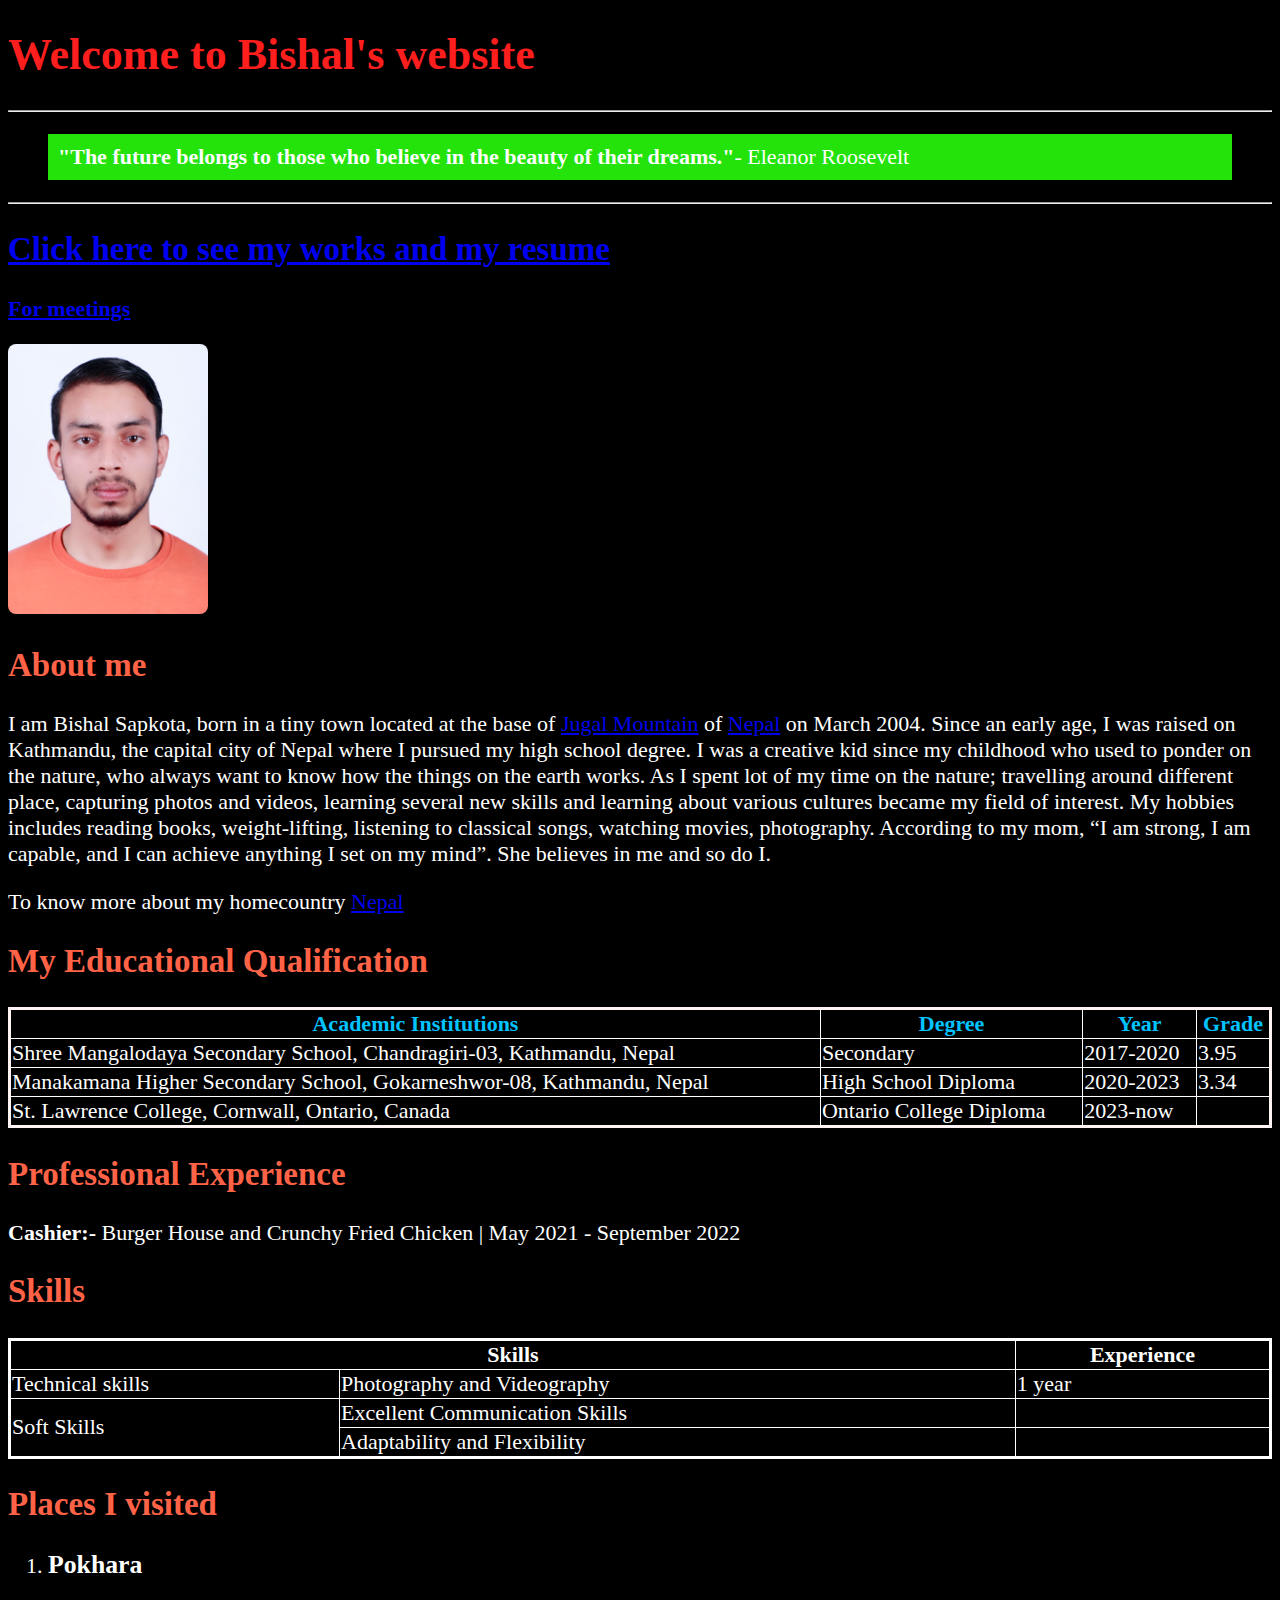
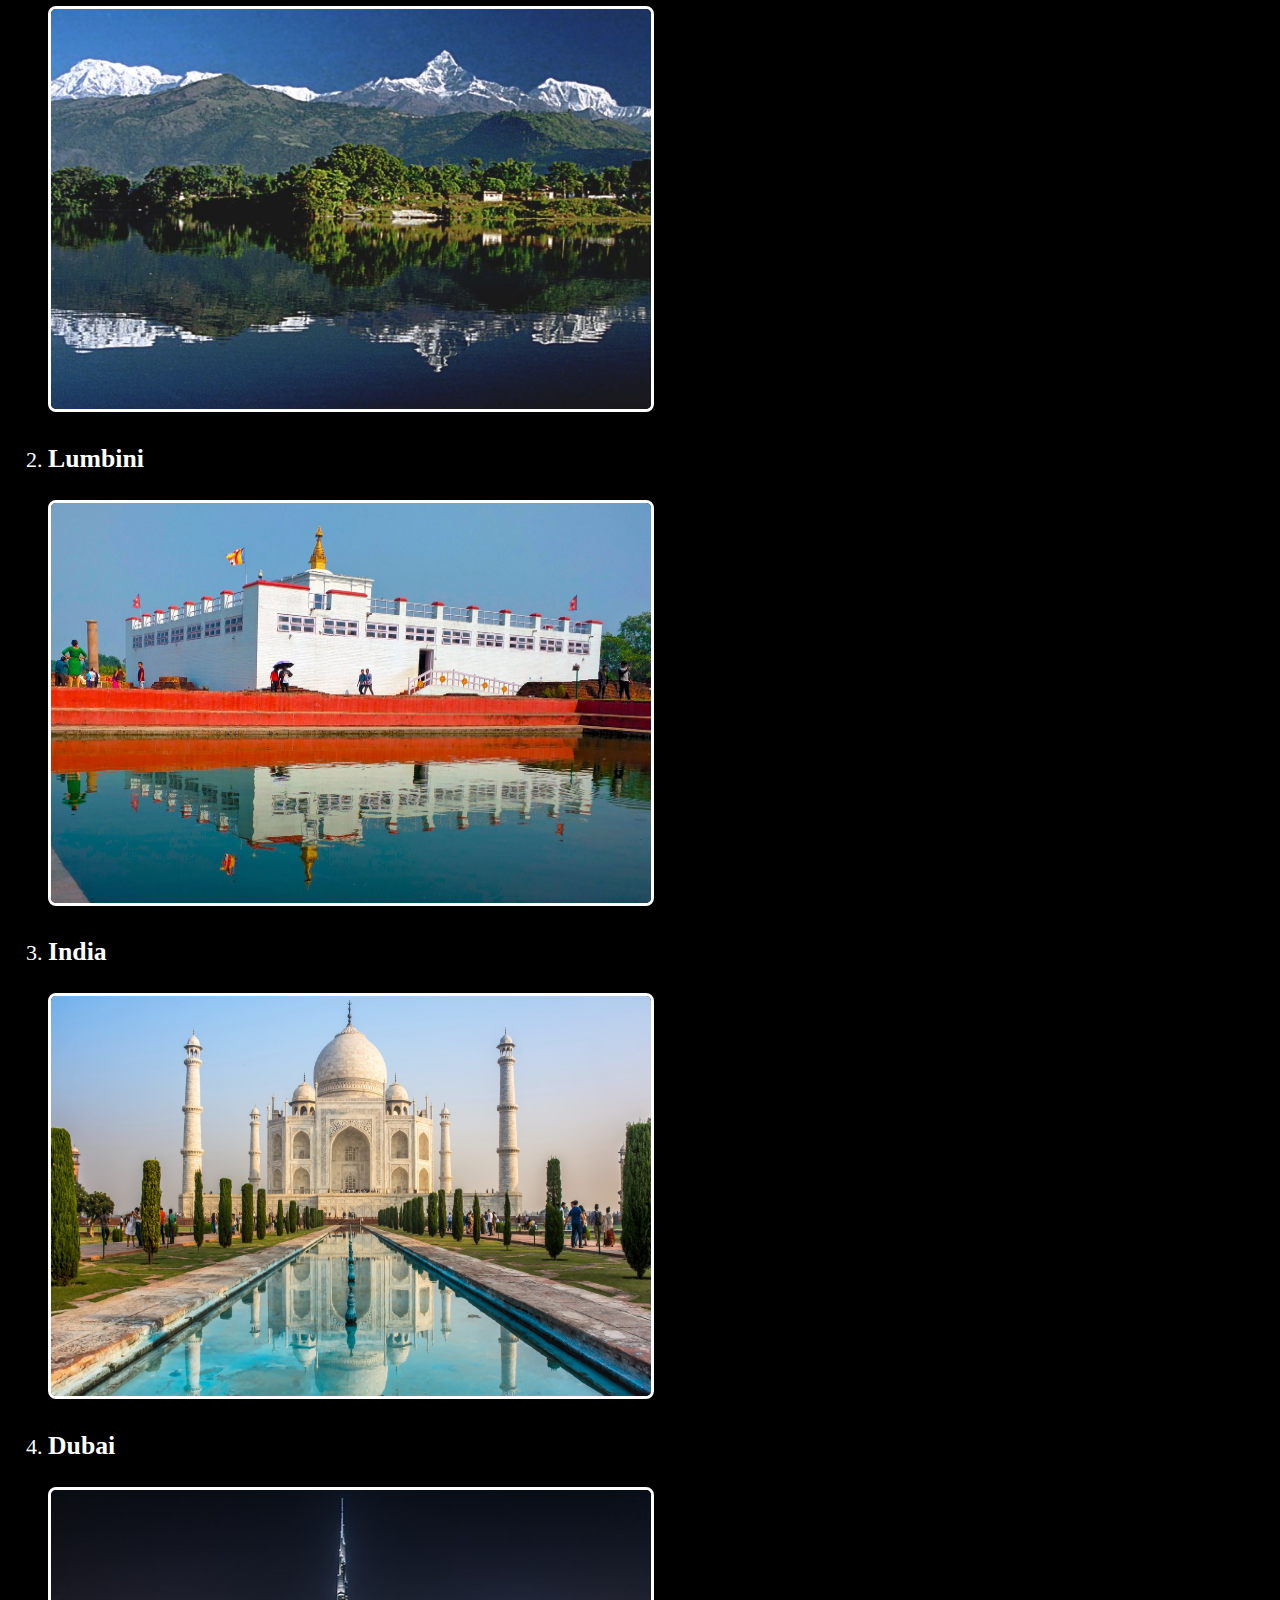
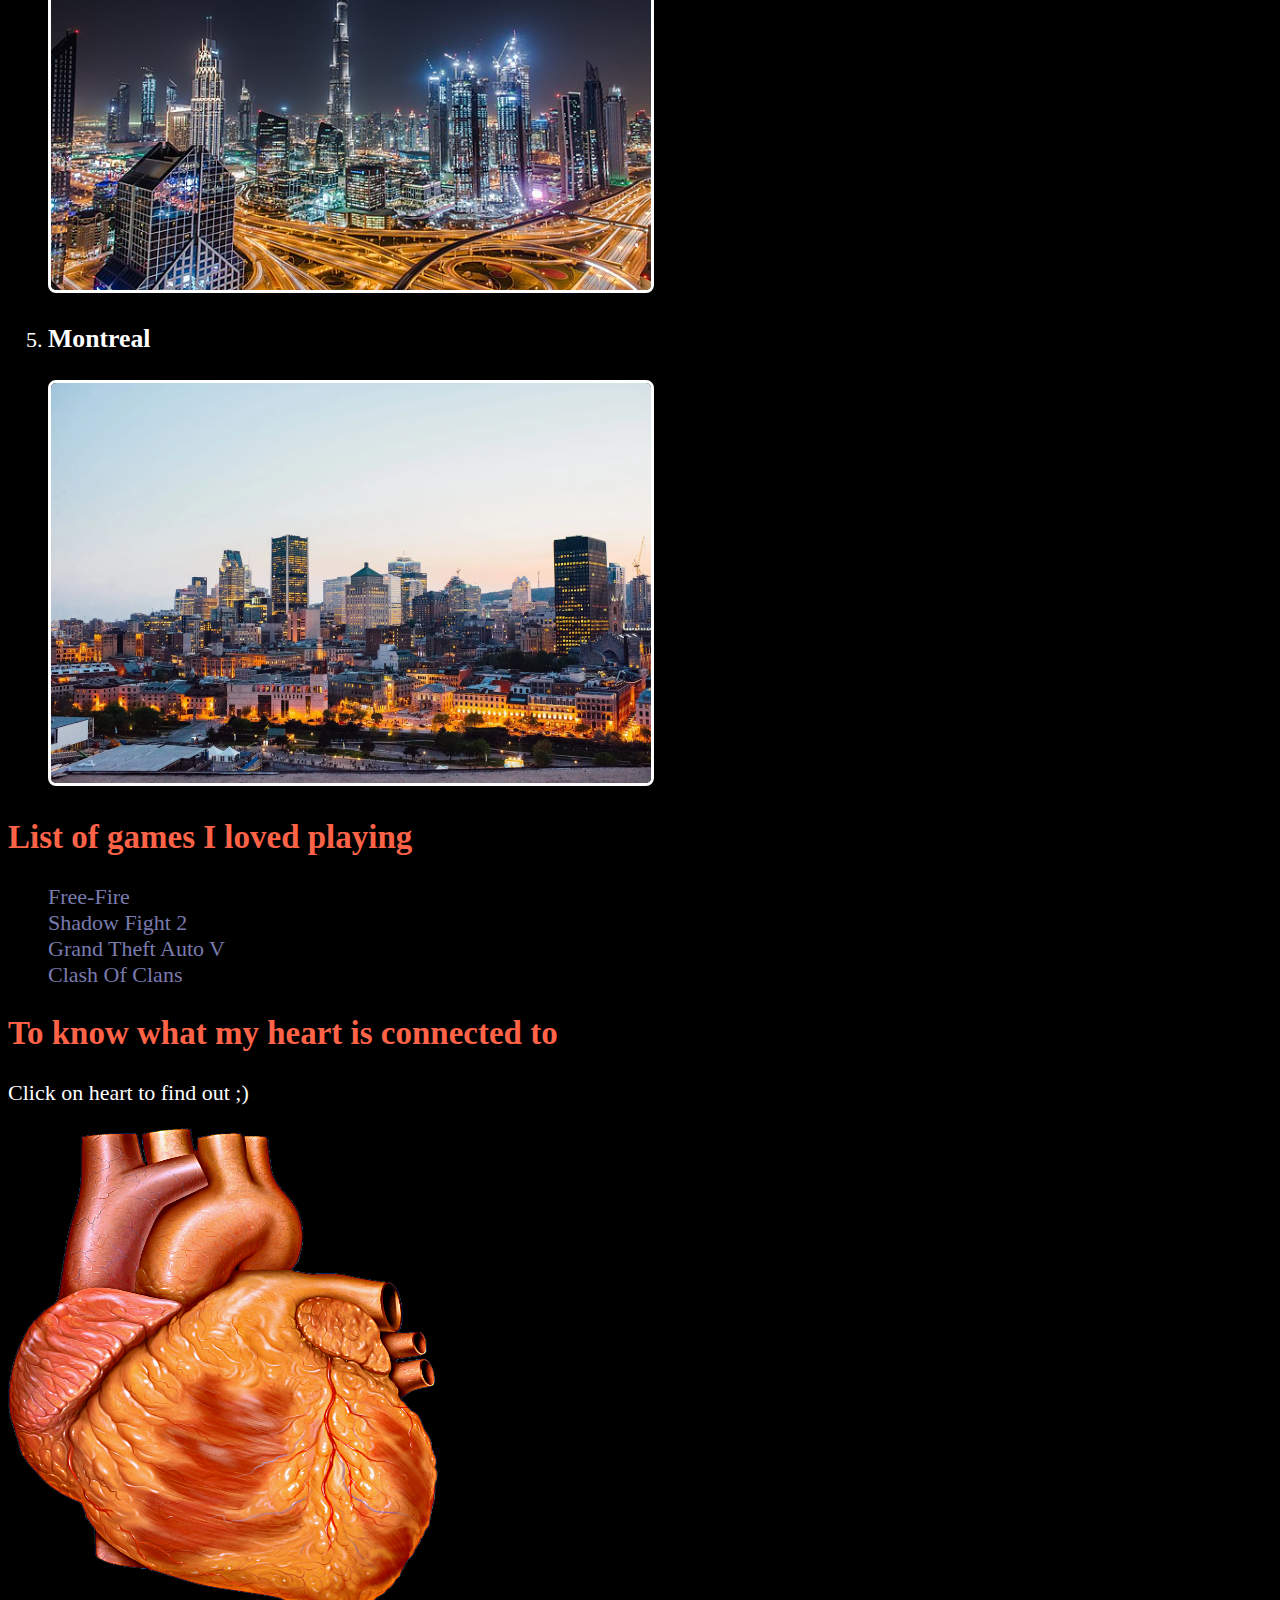
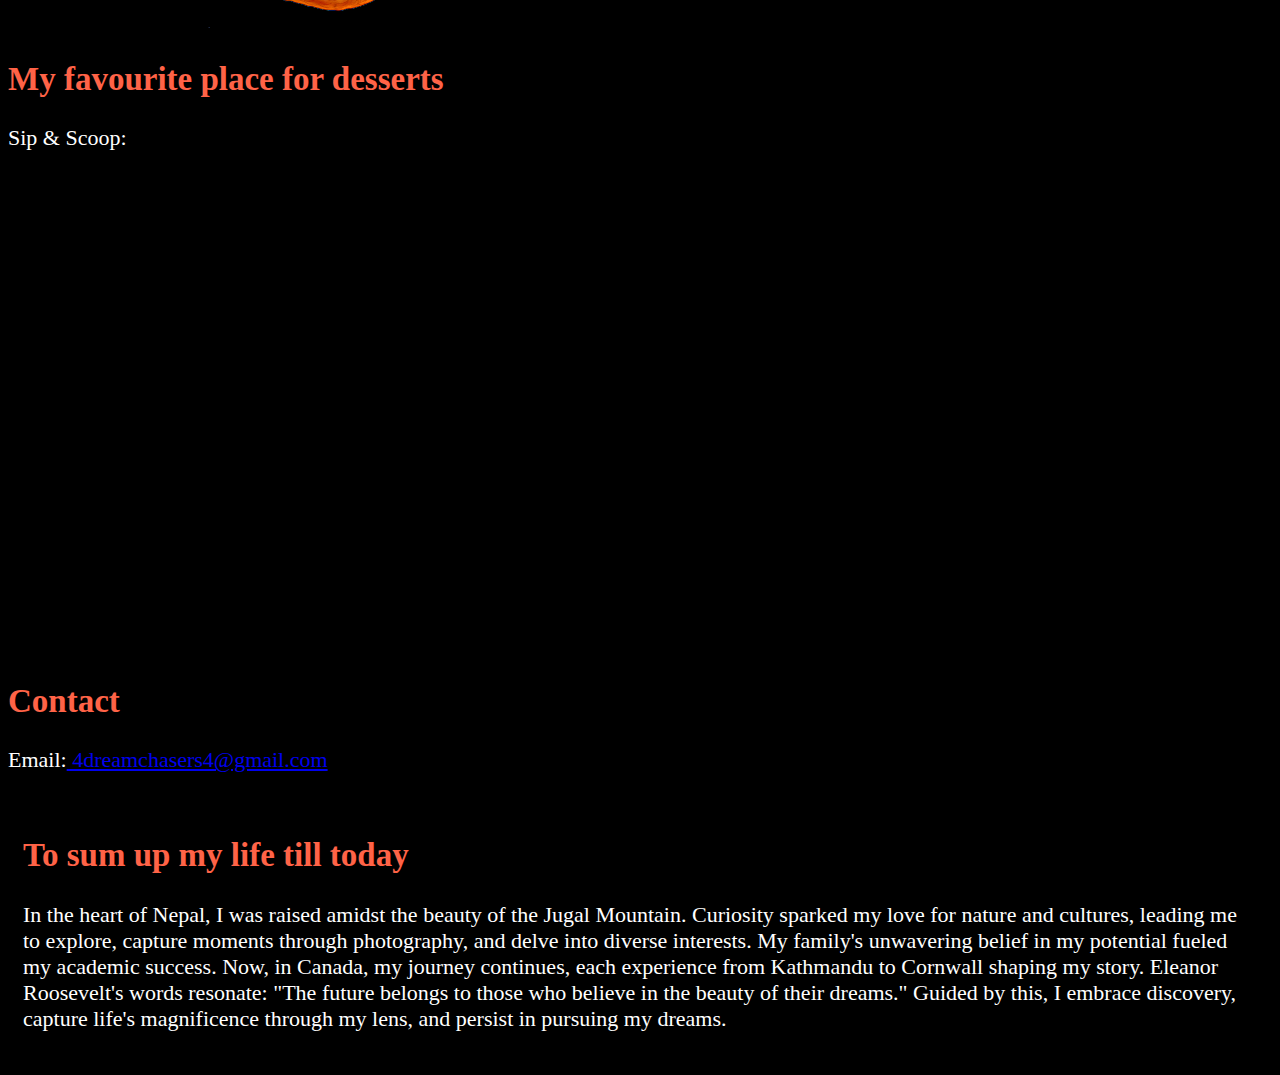
<file: index.html>
<!DOCTYPE html>
<html lang="en"> 
<head>
    <meta charset="UTF-8">
    <meta http-equiv="X-UA-Compatible" content="IE=edge">
    <meta name="viewport" content="width=device-width, initial-scale=1.0">
    <title>Bishal Sapkota </title>
    <link rel="icon" type="image/jpg" href="images/favicon.jpg.png">
    <link rel="stylesheet" href="css/style.css">

      <style>
         h2 {
         color:tomato;
         }

         ul{
            list-style: none;
         }
      </style>
</head>
<body>
 <h1 style="color:rgb(255, 30, 30);"> Welcome to Bishal's website </h1>
 <hr>
 <blockquote id="Quotes" class="highlight quoteBlock"><b>"The future belongs to those who believe in the beauty of their dreams."</b>- Eleanor Roosevelt</blockquote>
 <hr>
 <h2><a href="portfolio.html">Click here to see my works and my resume </a></h2>
 <div>
    <p ><b><a href="#Contact">For meetings</a></b></p>
<img src="images/0000222.jpg.jpg" width="200" height="270" alt="It's_me">
</div>
<div>
 <h2>About me </h2>
 <p > I am Bishal Sapkota, born in a tiny town located at the base of  <a href="images/Jugal_Himal.jpg" >Jugal Mountain</a> of  <a href="images/Map_of_Nepal.jpg">Nepal</a> on March 2004. Since an early age, I was raised on Kathmandu, the capital city of Nepal where I pursued my high school degree. I was a creative kid since my childhood who used to ponder on the nature, who always want to know how the things on the earth works. As I spent lot of my time on the nature; travelling around different place, capturing photos and videos, learning several new skills and learning about various cultures became my field of interest. My hobbies includes reading books, weight-lifting, listening to classical songs, watching movies, photography. According to my mom, <q>I am strong, I am capable, and I can achieve anything I set on my mind</q>. She believes in me and so do I. </p>
 <p >To know more about my homecountry <a href="https://en.wikipedia.org/wiki/Nepal">Nepal</a></p>
</div>
 <div> 
 <h2>My Educational Qualification</h2>
<table style="border: 3px rgb(255, 243, 243) solid;" > 
    <tr>

        <th class = "ho">Academic Institutions</th>
        <th class = "ho">Degree</th>
        <th class = "ho">Year</th>
        <th class = "ho">Grade</th>
    </tr>
    <tr>
        <td>Shree Mangalodaya Secondary School, Chandragiri-03, Kathmandu, Nepal</td>
        <td>Secondary </td>
        <td>2017-2020</td>
        <td>3.95</td>
    </tr>
    <tr>
        <td>Manakamana Higher Secondary School, Gokarneshwor-08, Kathmandu, Nepal</td>
        <td>High School Diploma</td>
        <td>2020-2023</td>
        <td>3.34</td>
    </tr>
    <tr>
        <td>St. Lawrence College, Cornwall, Ontario, Canada</td>
        <td>Ontario College Diploma</td>
        <td>2023-now</td>
        <td></td>
        
    </tr>
</table>
</div>
<div>
<h2>Professional Experience</h2>
<b>Cashier:-</b>
Burger House and Crunchy Fried Chicken | May 2021 - September 2022
</div>
<div>
<h2>Skills</h2>
    
<table style="border: 3px rgb(255, 255, 255) solid;" >
    <tr>
        <th colspan="2">Skills</th>
        <th>Experience</th>
    </tr>
    <tr>
        <td>Technical skills</td>
        <td>Photography and Videography</td>
        <td>1 year</td>
    </tr>
    <tr>
        <td rowspan="2">Soft Skills</td>
        <td >Excellent Communication Skills</td>
        <td> </td>
    </tr>
    <tr>
        <td>Adaptability and Flexibility</td>
        <td > </td>
    </tr>
</table>
</div>

<h2>Places I visited</h2>
<ol>
    <li> 
    <h3>Pokhara</h3>
    <img src="images/Pokhara.jpg" alt="Pokhara" width="600" height="400"  class="photo" >   
    </li>
    <li>
    <h3>Lumbini</h3>
    <img src="images/Lumbini.Jpg" alt="Lumbini" width="600" height="400"  class="photo" >  
    </li>
    <li>
    <h3>India</h3>
    <img src="images/India.jpg" alt="India" width="600" height="400"  class="photo" > 
    </li> 
    <li>
        <h3>Dubai</h3>
        <img src="images/Dubai.jpg" alt="Dubai" width="600" height="400"  class="photo" > 
    </li> 
    <li>
        <h3>Montreal</h3>
        <img src="images/Montreal.jpg" alt="Montreal" width="600" height="400"  class="photo" > 
    </li> 
    
 
</ol>
<h2>List of games I loved playing</h2>
<ul class="Games">
<li>Free-Fire</li>
<li>Shadow Fight 2</li>
<li>Grand Theft Auto V</li>
<li>Clash Of Clans</li>
</ul>
<h2>To know what my heart is connected to</h2>
<p>Click on heart to find out ;) </p>
<img src="images/heart.jpg" alt="heart.jpg" usemap="#heart" width="430" height="500">

<map name="heart">
    <area shape="poly" coords="645,1207,173,1075,7,685,97,443,145,36,353,18,496,36,564,263,754,452,816,612,805,990,739,1141,819,882,706,1172,396,1149,665,1194,691,1192,637,1180" alt="it's_you" href="images/heartwithbrain.jpg">
</map>
<h2>My favourite place for desserts</h2>
<p>Sip & Scoop:</p><pre>

    <iframe src="https://www.google.com/maps/embed?pb=!1m18!1m12!1m3!1d22561.25255374521!2d-74.75467393230586!3d45.02174703298657!2m3!1f0!2f0!3f0!3m2!1i1024!2i768!4f13.1!3m3!1m2!1s0x4ccc19d7e35cb777%3A0x93f0e0632eb904c0!2sSip%20%26%20Scoop%20Canada!5e0!3m2!1sen!2sca!4v1697061909004!5m2!1sen!2sca" width="600" height="450" style="border:0;" allowfullscreen="" loading="lazy" referrerpolicy="no-referrer-when-downgrade"></iframe></pre>
<section id="Contact">
<h2>Contact</h2>
<p>Email:<a href="mailto:4dreamchasers4@gmail.com"> 4dreamchasers4@gmail.com </a></p>
</section>
<div class="lifeSummary">
    <h2>To sum up my life till today</h2>
    <p>In the heart of Nepal, I was raised amidst the beauty of the Jugal Mountain. Curiosity sparked my love for nature and cultures, leading me to explore, capture moments through photography, and delve into diverse interests. My family's unwavering belief in my potential fueled my academic success. Now, in Canada, my journey continues, each experience from Kathmandu to Cornwall shaping my story. Eleanor Roosevelt's words resonate: "The future belongs to those who believe in the beauty of their dreams." Guided by this, I embrace discovery, capture life's magnificence through my lens, and persist in pursuing my dreams.</p>
</div>
</body>
</html>
</file>
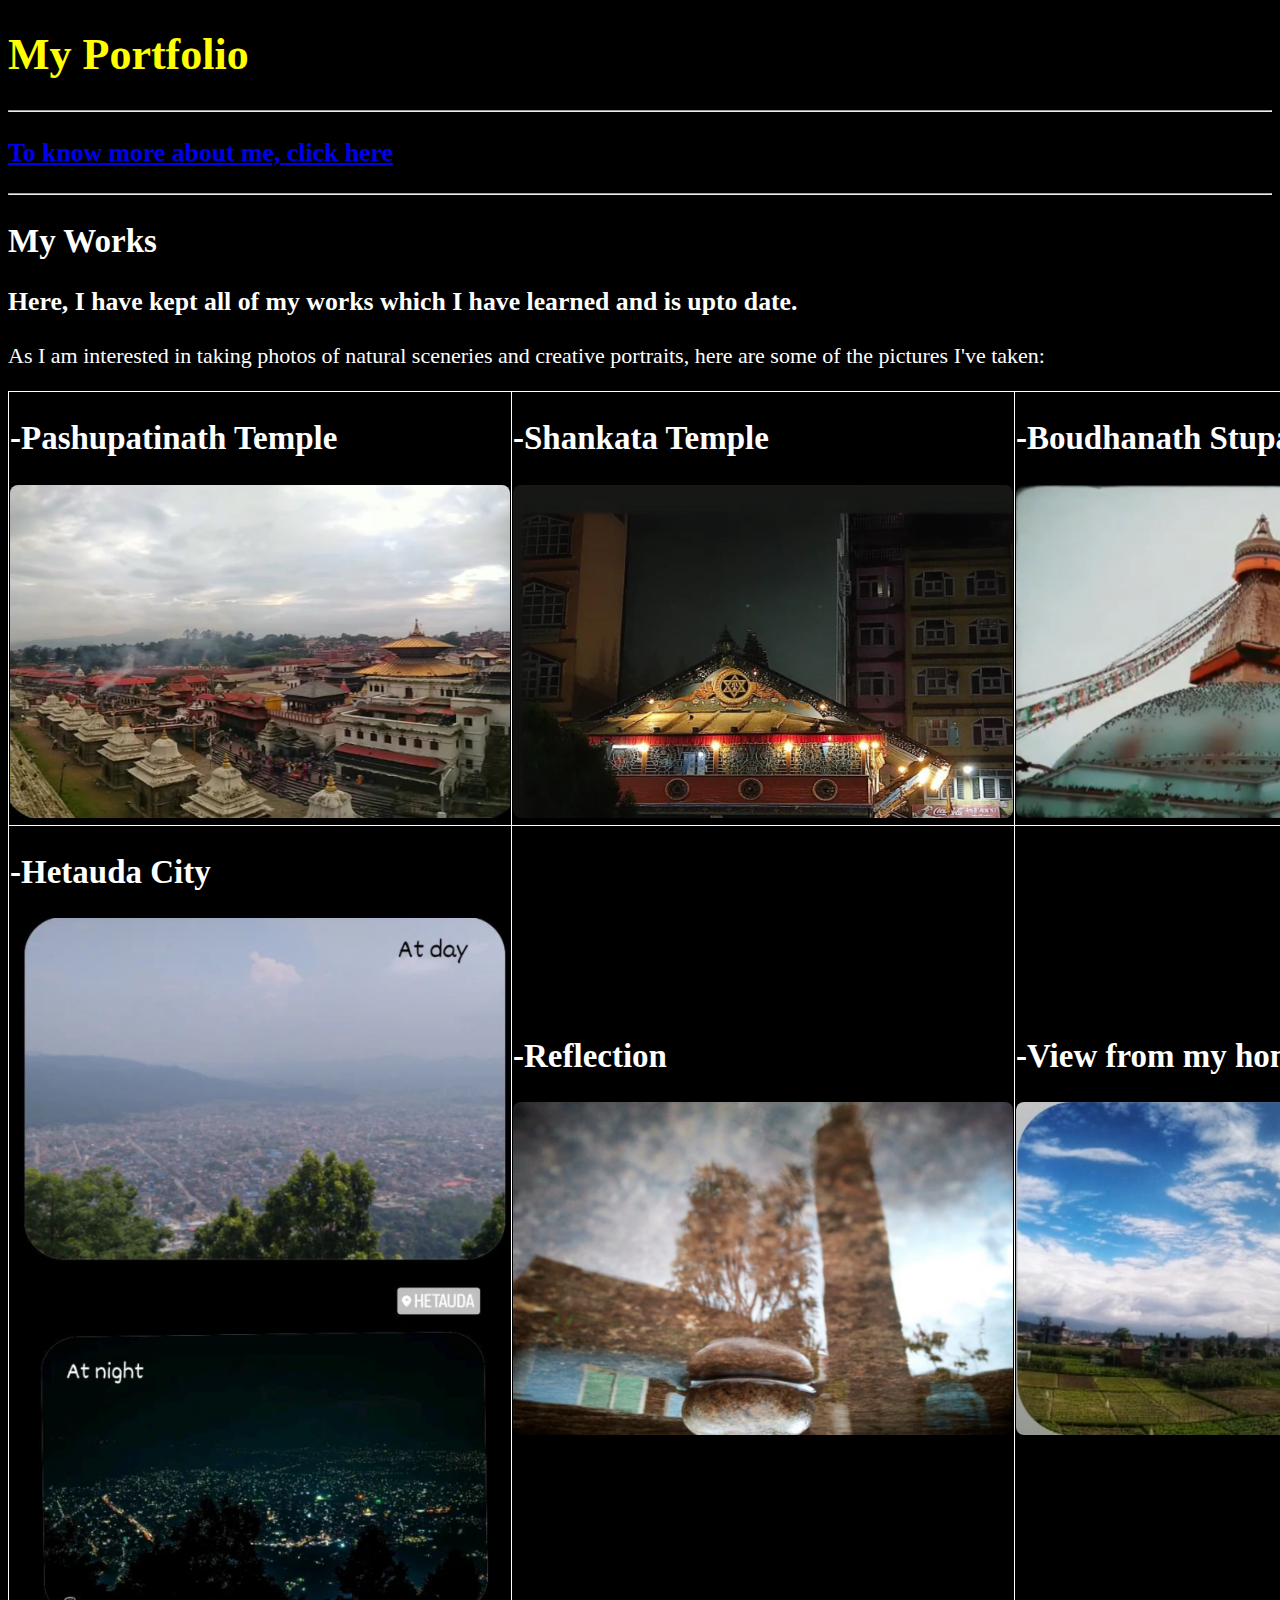
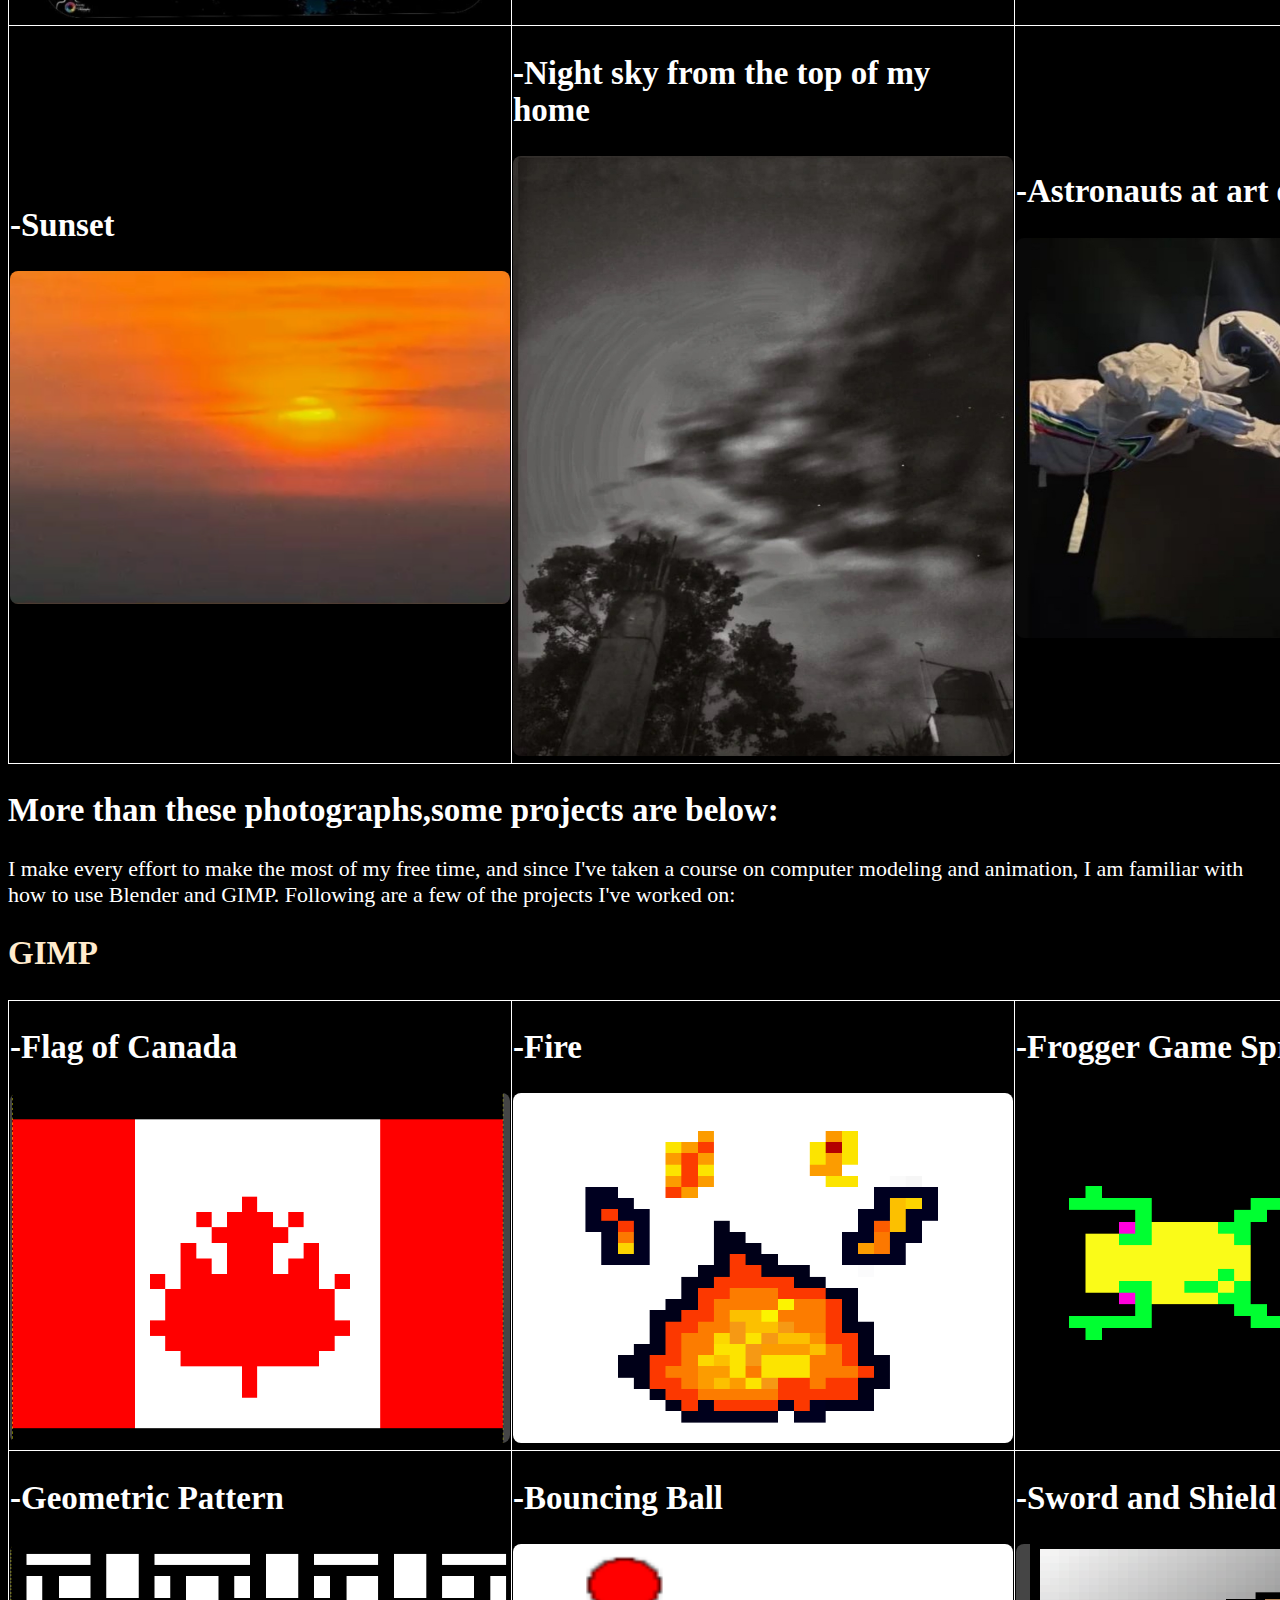
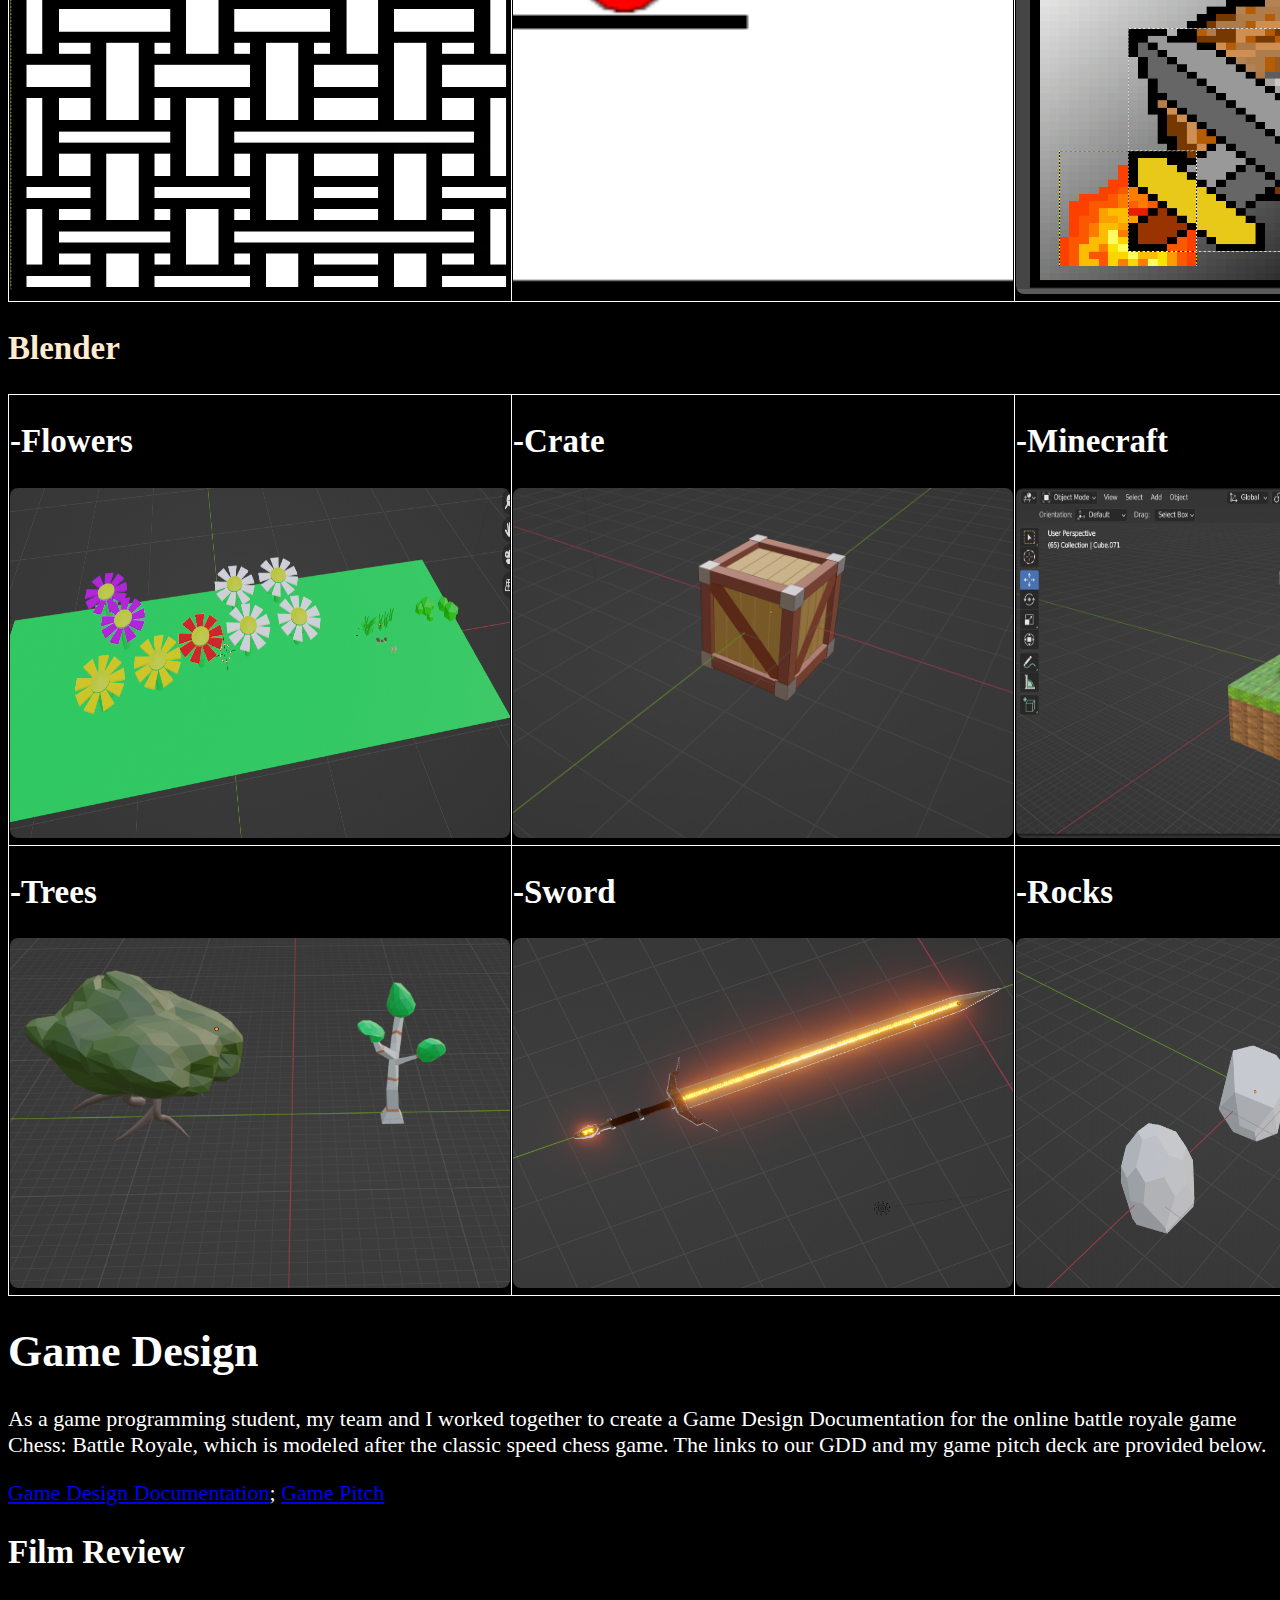
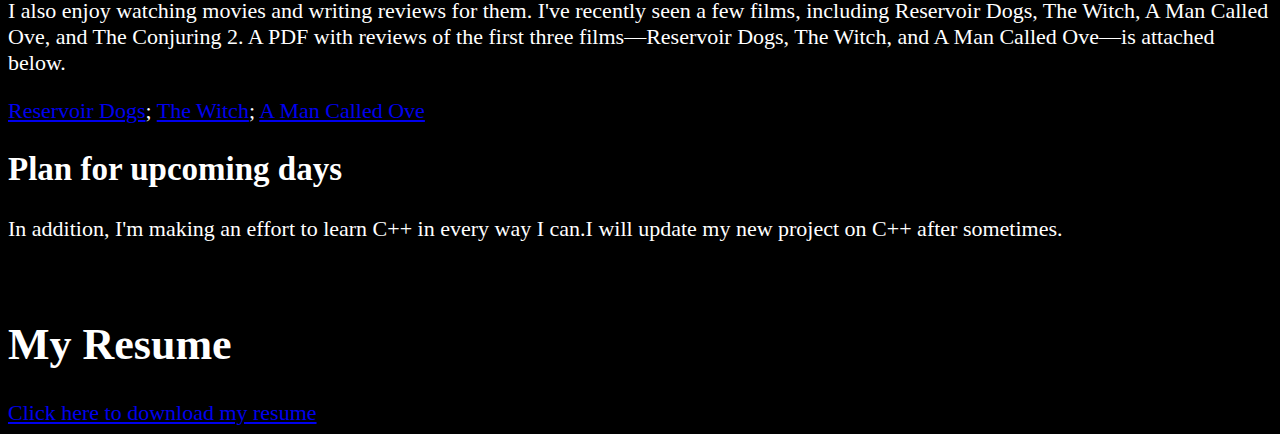
<file: portfolio.html>
<!DOCTYPE html>
<html lang="en">
<head>
    <meta charset="UTF-8">
    <meta name="viewport" content="width=device-width, initial-scale=1.0">
    <title>My portfolio</title>
    <link rel="icon" type="image/jpg" href="images/favicon.jpg.png">
    <link rel="stylesheet" href="css/style.css">
</head>
<body>
    <h1 style="color: yellow;">My Portfolio</h1>
    <hr>
    <h3><a href="index.html">To know more about me, click here</a></h3>
    <hr>
    <h2>My Works</h2>
    <h3>Here, I have kept all of my works which I have learned and is upto date.</h3>
    <p>As I am interested in taking photos of natural sceneries and creative portraits, here are some of the pictures I've taken:</p>
    <table >
        <tr> 
            <td><h2>-Pashupatinath Temple</h2><img src="images/IMG_0524.jpg" alt="Pashupatinath_Temple" width="500" height="333"></td>
            <td><h2>-Shankata Temple</h2><img src="images/IMG_0527.jpg" alt="Shankata_Temple" width="500" height="333"></td>
            <td><h2>-Boudhanath Stupa</h2> <img src="images/IMG_0520.jpg" alt="Boudhanath Stupa" width="500" height="333"></td>
        </tr>    
        <tr> 
            <td><h2>-Hetauda City</h2><img src="images/IMG_0529.jpg" alt="Hetauda City" width="500" height="700"></td>
            <td><h2>-Reflection</h2><img src="images/IMG_0525.jpg" alt="Reflection" width="500" height="333"></td>
            <td><h2>-View from my home</h2><img src="images/IMG_0522.jpg" alt="View from my home" width="700" height="333"></td>
        </tr> 
        <tr> 
            <td><h2>-Sunset</h2><img src="images/IMG_0532.jpg" alt="Sunset" width="500" height="333"></td>
            <td><h2>-Night sky from the top of my home</h2><img src="images/IMG_0521.jpg" alt="Night sky from the top of my home" width="500" height="600"></td>
            <td><h2>-Astronauts at art exhibition</h2><img src="images/IMG_0528.jpg" alt="Astronauts at art exhibition" width="700" height="400"></td>
        </tr>   
    </table>
    <h2>More than these photographs,some projects are below:</h2>
    <p>I make every effort to make the most of my free time, and since I've taken a course on computer modeling and animation, I am familiar with how to use Blender and GIMP. Following are a few of the projects I've worked on:</p>
    <h2 style="color: blanchedalmond;">GIMP</h2>
    <table >
        <tr> 
            <td><h2>-Flag of Canada</h2><img src="images/GIMP/canada.png" alt="Flag_of_Canada" width="500" height="350"></td>
            <td><h2>-Fire</h2><img src="images/GIMP/Fire.png" alt="Fire" width="500" height="350"></td>
            <td><h2>-Frogger Game Sprites</h2> <img src="images/GIMP/Frogger_Game_Sprites.png" alt="Frogger_Game_Sprites" width="500" height="350"></td>
        </tr>
        <tr> 
            <td><h2>-Geometric Pattern</h2><img src="images/GIMP/GeometricPattern.png" alt="Geometric_Pattern" width="500" height="350"></td>
            <td><h2>-Bouncing Ball</h2><img src="images/GIMP/Redball.gif.gif" alt="Bouncing_Ball" width="500" height="350"></td>
            <td><h2>-Sword and Shield</h2> <img src="images/GIMP/Sword_and_shield.png" alt="Sword_and_Shield" width="500" height="350"></td>
        </tr>
    </table>
        <h2 style="color: blanchedalmond;">Blender</h2>
        <table >
            <tr> 
                <td><h2>-Flowers</h2><img src="images/Blender/flowers.png" alt="Flowers" width="500" height="350"></td>
                <td><h2>-Crate</h2><img src="images/Blender/crate.png" alt="Crate" width="500" height="350"></td>
                <td><h2>-Minecraft</h2> <img src="images/Blender/minecraft.png" alt="Minecraft" width="500" height="350"></td>
            </tr>
            <tr> 
                <td><h2>-Trees</h2><img src="images/Blender/trees.png" alt="Trees" width="500" height="350"></td>
                <td><h2>-Sword</h2><img src="images/Blender/sword.png" alt="Sword" width="500" height="350"></td>
                <td><h2>-Rocks</h2><img src="images/Blender/Rocks.png" alt="Rocks" width="500" height="350"></td>
            </tr>
    </table>  
     <h1>Game Design</h1>
     <p>As a game programming student, my team and I worked together to create a Game Design Documentation for the online battle royale game Chess: Battle Royale, which is modeled after the classic speed chess game. The links to our GDD and my game pitch deck are provided below.</p>
     <a href="Pdfs/GAME/GDD.pdf" download="Pdfs/GAME/GDD.pdf">Game Design Documentation</a>;
     <a href="Pdfs/GAME/Game_Pitch.pptx" download="Pdfs/GAME/Game_Pitch.pptx"> Game Pitch</a>
     <h2>Film Review</h2>
     <p>I also enjoy watching movies and writing reviews for them. I've recently seen a few films, including Reservoir Dogs, The Witch, A Man Called Ove, and The Conjuring 2. A PDF with reviews of the first three films—Reservoir Dogs, The Witch, and A Man Called Ove—is attached below.</p>
     <a href="Pdfs/Film_Review/Reservoir_Dogs_Review.pdf" download="Pdfs/Film_Review/Reservoir_Dogs_Review.pdf">Reservoir Dogs</a>;
     <a href="Pdfs/Film_Review/The_Witch_Review.pdf" download="Pdfs/Film_Review/The_Witch_Review.pdf">The Witch</a>;
     <a href="Pdfs/Film_Review/A_Man_Called_Ove_Review.pdf" download="Pdfs/Film_Review/A_Man_Called_Ove Review.pdf">A Man Called Ove</a>
     <h2>Plan for upcoming days</h2>
     <p>In addition, I'm making an effort to learn C++ in every way I can.I will update my new project on C++ after sometimes.</p>
     <br>
    <h1>My Resume</h1>
    <a href="Pdfs/Bishal_Sapkota_Resume.pdf" download="Bishal_Sapkota_Resume.pdf">Click here to download my resume</a>
</body>
</html>
</file>
<file: css/style.css>
.highlight.quoteBlock {
    background-color: purple;
    color: white;
    padding: 10px;
}

body {
    background-color: rgb(0, 0, 0);
    color:rgb(255, 255, 255);
    font-size: 22px;
}   
th.ho {
    color: rgb(0, 195, 255);
}  
ul.Games{
    color:rgb(121, 123, 174);
}
#Quotes {

    background-color: rgb(35, 227, 10);
 }
table,th, td {
    border: 1px rgb(255, 255, 255) solid;
}
table {
    border-collapse: collapse;
    width: 100%;
}
img {
    border-radius: 8px;
}
.photo { 
    border: 3px rgb(255, 255, 255) solid;
    width: "600" height="400";

 }
 .lifeSummary {
    padding: 15px;
    border-radius: 5px;
    margin-top: 20px;
}
</file>
